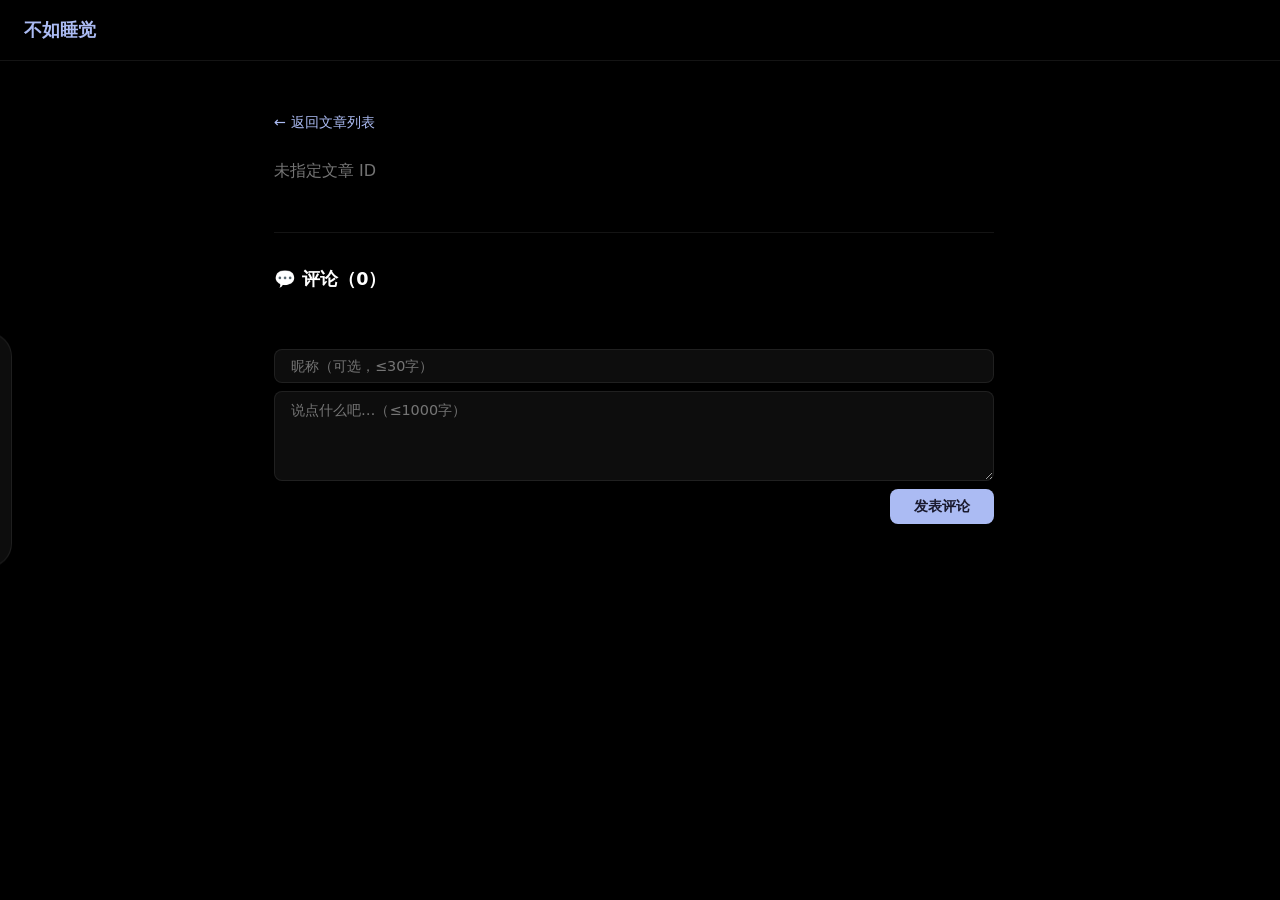
<file: blog/frontend/article.html>
<!doctype html>
<html lang="zh-CN">
  <head>
    <meta charset="UTF-8" />
    <meta name="viewport" content="width=device-width, initial-scale=1.0" />
    <meta name="description" content="文章详情 — 不如睡觉" />
    <title>文章 — 不如睡觉</title>
    <link rel="stylesheet" href="css/variables.css" />
    <link rel="stylesheet" href="css/layout.css" />
    <link rel="stylesheet" href="css/components.css" />
    <link rel="stylesheet" href="css/animations.css" />
    <link rel="icon" href="images/favicon.svg" type="image/svg+xml" />
    <script src="js/vendor/marked.min.js"></script>
  </head>
  <body>
    <!-- 顶部品牌 -->
    <div class="topbar">
      <a href="index.html" class="topbar-brand">不如睡觉</a>
    </div>

    <!-- 主内容区 -->
    <main class="main-content">
      <a href="articles.html" class="back-link">← 返回文章列表</a>
      <article class="article-detail fade-section" id="article-detail"></article>

      <!-- 评论区 -->
      <section class="comment-section fade-section" id="comment-section">
        <h2 class="comment-title">💬 评论（<span id="comment-count">0</span>）</h2>
        <div id="comment-list" class="comment-list"></div>
        <form id="comment-form" class="comment-form" autocomplete="off">
          <input
            type="text"
            id="comment-author"
            class="comment-input"
            placeholder="昵称（可选，≤30字）"
            maxlength="30"
          />
          <textarea
            id="comment-content"
            class="comment-textarea"
            placeholder="说点什么吧…（≤1000字）"
            maxlength="1000"
            required
          ></textarea>
          <div class="comment-form-row">
            <span id="comment-status" class="comment-status"></span>
            <button type="submit" class="btn-comment">发表评论</button>
          </div>
        </form>
      </section>
    </main>

    <!-- 悬浮岛式侧边栏 -->
    <nav class="dock" id="dock" aria-label="功能导航"></nav>

    <script src="js/api.js"></script>
    <script src="js/markdown.js"></script>
    <script src="js/dock.js"></script>
    <script src="js/article.js"></script>
  </body>
</html>
</file>
<file: blog/frontend/css/variables.css>
:root {
    /* 主色 */
    --color-bg:        #000000;
    --color-text:      #FFFFFF;
    --color-accent:    #abbbf3;
    --color-muted:     #747474;

    /* 衍生 */
    --color-card:      rgba(255, 255, 255, 0.05);
    --color-card-hover:rgba(255, 255, 255, 0.10);
    --color-border:    rgba(255, 255, 255, 0.08);
    /* 排版 */
    --font-sans: system-ui, -apple-system, 'Segoe UI', sans-serif;
    --font-mono: 'Consolas', 'Monaco', monospace;

    /* 间距 */
    --space-xs:  4px;
    --space-sm:  8px;
    --space-md:  16px;
    --space-lg:  24px;
    --space-xl:  32px;
    --space-2xl: 48px;

    /* 圆角 */
    --radius-sm: 8px;
    --radius-md: 16px;
    --radius-lg: 24px;
    --radius-squircle: 32px;  /* 参考网站的 squircle 风格 */

    /* 侧边栏 */
    --sidebar-width: 240px;
}
</file>
<file: blog/frontend/css/layout.css>
* {
    margin: 0;
    padding: 0;
    box-sizing: border-box;
}

body {
    background-color: var(--color-bg);
    color: var(--color-text);
    font-family: var(--font-sans);
    line-height: 1.6;
    min-height: 100vh;
}

/* 顶栏 */
.topbar {
    display: flex;
    align-items: center;
    justify-content: space-between;
    padding: var(--space-md) var(--space-lg);
    border-bottom: 1px solid var(--color-border);
}

.topbar-brand {
    font-size: 1.1rem;
    font-weight: 700;
    color: var(--color-accent);
    text-decoration: none;
}

/* 主内容区 — 居中，窄宽 */
.main-content {
    max-width: 780px;
    margin: 0 auto;
    padding: var(--space-2xl) var(--space-lg);
}

/* 英雄区：插画 | 时间 + 音乐 */
.hero-row {
    display: flex;
    gap: var(--space-lg);
    align-items: flex-start;
}

.illustration {
    flex: 0 0 280px;
}

.illustration img {
    width: 100%;
    border-radius: var(--radius-squircle);
}

.hero-sidebar {
    flex: 1;
    min-width: 0;
    display: flex;
    flex-direction: column;
    gap: var(--space-md);
}

/* 时间区块 */
.time-block {
    background: var(--color-card);
    border: 1px solid var(--color-border);
    border-radius: var(--radius-md);
    padding: var(--space-md) var(--space-lg);
}

.time-line {
    display: flex;
    align-items: baseline;
    gap: var(--space-sm);
}

.time-prompt {
    color: var(--color-muted);
    font-family: var(--font-mono);
    font-size: 0.85rem;
}

.time-value {
    font-family: var(--font-mono);
    font-size: 1rem;
    font-weight: 600;
    color: var(--color-accent);
}

.time-status {
    font-size: 0.8rem;
    color: var(--color-muted);
    margin-top: var(--space-xs);
}

.time-status.connected {
    color: #6f6;
}

/* 响应式 */
@media (max-width: 640px) {
    .hero-row {
        flex-direction: column;
    }
    .illustration {
        flex: 0 0 auto;
        max-width: 200px;
    }
    .main-content {
        padding: var(--space-lg) var(--space-md);
    }
}
</file>
<file: blog/frontend/css/components.css>
/* === 卡片（squircle 风格） === */
.card {
    background-color: var(--color-card);
    border: 1px solid var(--color-border);
    border-radius: var(--radius-squircle);
    padding: var(--space-lg);
    transition: transform 0.2s, background-color 0.2s, box-shadow 0.2s;
    cursor: pointer;
}

.card:hover {
    transform: scale(1.02);
    background-color: var(--color-card-hover);
    box-shadow: 0 4px 24px rgba(171, 187, 243, 0.08);
}

/* === 文章卡片 === */
.article-card {
    display: flex;
    flex-direction: column;
    gap: var(--space-sm);
}

.article-card .article-date {
    font-size: 0.85rem;
    color: var(--color-muted);
}

.article-card .article-title {
    font-size: 1.1rem;
    font-weight: 600;
    color: var(--color-text);
    text-decoration: none;
}

.article-card .article-title:hover {
    color: var(--color-accent);
}

.article-card .article-summary {
    font-size: 0.9rem;
    color: var(--color-muted);
    line-height: 1.5;
}

/* === 文章列表 === */
.article-list {
    display: flex;
    flex-direction: column;
    gap: var(--space-md);
}

.section-title {
    font-size: 1rem;
    color: var(--color-muted);
    margin-bottom: var(--space-md);
    letter-spacing: 1px;
    text-transform: uppercase;
}

/* === 音乐卡片 === */
.music-list {
    display: grid;
    grid-template-columns: repeat(auto-fill, minmax(180px, 1fr));
    gap: var(--space-md);
}

.music-card {
    display: flex;
    align-items: center;
    gap: var(--space-md);
    padding: var(--space-md);
}

.music-card .music-cover {
    width: 48px;
    height: 48px;
    border-radius: 50%;
    object-fit: cover;
    animation: spin 20s linear infinite;
}

.music-card .music-info {
    display: flex;
    flex-direction: column;
    gap: 2px;
}

.music-card .music-name {
    font-size: 0.9rem;
    font-weight: 600;
}

.music-card .music-artist {
    font-size: 0.8rem;
    color: var(--color-muted);
}

/* === 插画展示区 === */
.illustration img {
    width: 100%;
    border-radius: var(--radius-squircle);
}

/* === 音乐播放器 === */
.music-player {
    background: var(--color-card);
    border: 1px solid var(--color-border);
    border-radius: var(--radius-md);
    padding: var(--space-md);
}

.np-row {
    display: flex;
    align-items: center;
    gap: var(--space-md);
    margin-bottom: var(--space-md);
}

.np-cover {
    width: 56px;
    height: 56px;
    border-radius: 50%;
    object-fit: cover;
    border: 2px solid var(--color-border);
}

.np-cover.playing {
    animation: spin 12s linear infinite;
}

.np-info {
    display: flex;
    flex-direction: column;
    gap: 2px;
    min-width: 0;
}

.np-name {
    font-size: 0.95rem;
    font-weight: 600;
    white-space: nowrap;
    overflow: hidden;
    text-overflow: ellipsis;
}

.np-artist {
    font-size: 0.8rem;
    color: var(--color-muted);
}

.progress-bar {
    width: 100%;
    height: 4px;
    accent-color: var(--color-accent);
    cursor: pointer;
    margin-bottom: var(--space-xs);
}

.time-row {
    display: flex;
    justify-content: space-between;
    font-size: 0.75rem;
    color: var(--color-muted);
    margin-bottom: var(--space-sm);
}

.ctrl-row {
    display: flex;
    align-items: center;
    gap: var(--space-sm);
}

.ctrl-btn {
    background: none;
    border: none;
    color: var(--color-text);
    font-size: 1rem;
    cursor: pointer;
    padding: 4px 8px;
    border-radius: var(--radius-sm);
    transition: color 0.2s;
}

.ctrl-btn:hover {
    color: var(--color-accent);
}

.vol-group {
    display: flex;
    align-items: center;
    gap: 4px;
    margin-left: auto;
}

.vol-icon {
    cursor: pointer;
    font-size: 0.9rem;
}

.vol-slider {
    width: 80px;
    height: 4px;
    accent-color: var(--color-accent);
    cursor: pointer;
}

.track-list {
    margin-top: var(--space-md);
    max-height: 200px;
    overflow-y: auto;
}

.track-item {
    display: flex;
    align-items: center;
    gap: var(--space-sm);
    padding: var(--space-xs) var(--space-sm);
    border-radius: var(--radius-sm);
    cursor: pointer;
    font-size: 0.85rem;
    transition: background-color 0.2s;
}

.track-item:hover,
.track-item.active {
    background: var(--color-card-hover);
}

.track-idx {
    color: var(--color-muted);
    font-family: var(--font-mono);
    font-size: 0.8rem;
    min-width: 24px;
}

.track-name {
    flex: 1;
    white-space: nowrap;
    overflow: hidden;
    text-overflow: ellipsis;
}

.track-dur {
    color: var(--color-muted);
    font-family: var(--font-mono);
    font-size: 0.8rem;
}

.np-placeholder {
    text-align: center;
    color: var(--color-muted);
    font-size: 0.85rem;
    padding: var(--space-md);
}

/* === 欢迎语 === */
.greeting {
    font-size: 1.8rem;
    font-weight: 300;
    margin-bottom: var(--space-2xl);
    line-height: 1.4;
}

.greeting .name {
    color: var(--color-accent);
    font-weight: 600;
}

/* === 社交链接 === */
.social-links {
    display: flex;
    gap: var(--space-md);
    margin-bottom: var(--space-2xl);
    flex-wrap: wrap;
}

.social-links a {
    color: var(--color-muted);
    text-decoration: none;
    padding: var(--space-sm) var(--space-md);
    border: 1px solid var(--color-border);
    border-radius: var(--radius-sm);
    font-size: 0.9rem;
    transition: color 0.2s, border-color 0.2s;
}

.social-links a:hover {
    color: var(--color-accent);
    border-color: var(--color-accent);
}

/* === 站点统计 === */
.site-stats {
    display: flex;
    gap: var(--space-lg);
    margin-bottom: var(--space-2xl);
    font-size: 0.85rem;
    color: var(--color-muted);
}

.site-stats span {
    font-weight: 600;
    color: var(--color-accent);
}

/* === 返回链接 === */
.back-link {
    display: inline-block;
    color: var(--color-accent);
    text-decoration: none;
    margin-bottom: var(--space-lg);
    font-size: 0.9rem;
}

.back-link:hover {
    text-decoration: underline;
}

/* === 文章详情 === */
.article-detail {
    max-width: 720px;
}

.article-detail .article-title {
    font-size: 1.8rem;
    font-weight: 700;
    margin-bottom: var(--space-sm);
    line-height: 1.3;
}

.article-detail .article-meta {
    color: var(--color-muted);
    font-size: 0.9rem;
    margin-bottom: var(--space-xl);
    padding-bottom: var(--space-lg);
    border-bottom: 1px solid var(--color-border);
}

.article-detail .article-content {
    line-height: 1.8;
}

.article-detail .article-content h1,
.article-detail .article-content h2,
.article-detail .article-content h3 {
    color: var(--color-accent);
    margin-top: var(--space-xl);
    margin-bottom: var(--space-md);
}

.article-detail .article-content p {
    margin-bottom: var(--space-md);
}

.article-detail .article-content code {
    background-color: var(--color-card);
    padding: 2px 6px;
    border-radius: 4px;
    font-family: var(--font-mono);
    font-size: 0.9em;
}

.article-detail .article-content pre {
    background-color: var(--color-card);
    border: 1px solid var(--color-border);
    border-radius: var(--radius-md);
    padding: var(--space-md);
    overflow-x: auto;
    margin-bottom: var(--space-md);
}

.article-detail .article-content pre code {
    background: none;
    padding: 0;
}

/* === 文章正文 Markdown 元素 === */
.article-detail .article-content ul,
.article-detail .article-content ol {
    padding-left: 1.5em;
    margin-bottom: var(--space-md);
}

.article-detail .article-content ul {
    list-style: disc;
}

.article-detail .article-content ol {
    list-style: decimal;
}

.article-detail .article-content li {
    margin-bottom: var(--space-xs);
}

.article-detail .article-content blockquote {
    border-left: 3px solid var(--color-accent);
    margin: 0 0 var(--space-md);
    padding: var(--space-xs) var(--space-md);
    color: var(--color-muted);
    background: var(--color-card);
    border-radius: 0 var(--radius-sm) var(--radius-sm) 0;
}

.article-detail .article-content img {
    max-width: 100%;
    border-radius: var(--radius-md);
    margin-bottom: var(--space-md);
}

.article-detail .article-content a {
    color: var(--color-accent);
    text-decoration: underline;
    word-break: break-all;
}

.article-detail .article-content table {
    width: 100%;
    border-collapse: collapse;
    margin-bottom: var(--space-md);
    font-size: 0.9rem;
}

.article-detail .article-content th,
.article-detail .article-content td {
    border: 1px solid var(--color-border);
    padding: var(--space-xs) var(--space-sm);
    text-align: left;
}

.article-detail .article-content th {
    background: var(--color-card);
    color: var(--color-accent);
}

.article-detail .article-content hr {
    border: none;
    border-top: 1px solid var(--color-border);
    margin: var(--space-lg) 0;
}

/* === 分类筛选 chips === */
.category-filter {
    display: flex;
    flex-wrap: wrap;
    gap: var(--space-sm);
    margin-bottom: var(--space-lg);
}

.cat-chip {
    display: inline-flex;
    align-items: center;
    gap: 4px;
    color: var(--color-muted);
    text-decoration: none;
    padding: var(--space-xs) var(--space-md);
    border: 1px solid var(--color-border);
    border-radius: 999px;
    font-size: 0.85rem;
    transition: color 0.2s, border-color 0.2s, background-color 0.2s;
}

.cat-chip:hover,
.cat-chip.active {
    color: var(--color-accent);
    border-color: var(--color-accent);
    background: rgba(171, 187, 243, 0.08);
}

.cat-count {
    font-size: 0.75rem;
    opacity: 0.7;
}

/* === 文章卡片上的分类标签 === */
.card-category {
    display: inline-block;
    margin-left: var(--space-sm);
    padding: 1px 8px;
    border: 1px solid var(--color-accent);
    border-radius: 999px;
    color: var(--color-accent);
    font-size: 0.72rem;
    text-decoration: none;
    vertical-align: middle;
}

.card-category:hover {
    background: rgba(171, 187, 243, 0.12);
}

/* === 分页 === */
.pagination {
    display: flex;
    align-items: center;
    gap: var(--space-xs);
    flex-wrap: wrap;
    justify-content: center;
}

.page-btn {
    background: none;
    border: 1px solid var(--color-border);
    color: var(--color-text);
    border-radius: var(--radius-sm);
    padding: var(--space-xs) var(--space-sm);
    font-size: 0.85rem;
    cursor: pointer;
    transition: color 0.2s, border-color 0.2s;
}

.page-btn:hover:not(:disabled) {
    color: var(--color-accent);
    border-color: var(--color-accent);
}

.page-btn.active {
    color: var(--color-accent);
    border-color: var(--color-accent);
    background: rgba(171, 187, 243, 0.08);
}

.page-btn:disabled {
    opacity: 0.4;
    cursor: not-allowed;
}

.page-info {
    margin-left: var(--space-sm);
    color: var(--color-muted);
    font-size: 0.8rem;
}

/* === 评论区 === */
.comment-section {
    max-width: 720px;
    margin-top: var(--space-2xl);
    padding-top: var(--space-xl);
    border-top: 1px solid var(--color-border);
}

.comment-title {
    font-size: 1.1rem;
    color: var(--color-text);
    margin-bottom: var(--space-lg);
}

.comment-list {
    display: flex;
    flex-direction: column;
    gap: var(--space-md);
    margin-bottom: var(--space-xl);
}

.comment-item {
    background: var(--color-card);
    border: 1px solid var(--color-border);
    border-radius: var(--radius-md);
    padding: var(--space-md);
}

.comment-head {
    display: flex;
    align-items: baseline;
    gap: var(--space-sm);
    margin-bottom: var(--space-xs);
}

.comment-author {
    font-weight: 600;
    font-size: 0.9rem;
    color: var(--color-text);
}

.comment-time {
    font-size: 0.75rem;
    color: var(--color-muted);
}

.comment-body {
    font-size: 0.9rem;
    line-height: 1.6;
    color: var(--color-text);
    word-break: break-word;
}

.comment-empty {
    color: var(--color-muted);
    font-size: 0.9rem;
}

.comment-form {
    display: flex;
    flex-direction: column;
    gap: var(--space-sm);
}

.comment-input,
.comment-textarea {
    background: var(--color-card);
    border: 1px solid var(--color-border);
    border-radius: var(--radius-sm);
    color: var(--color-text);
    padding: var(--space-sm) var(--space-md);
    font-size: 0.9rem;
    font-family: inherit;
    outline: none;
    transition: border-color 0.2s;
}

.comment-input:focus,
.comment-textarea:focus {
    border-color: var(--color-accent);
}

.comment-textarea {
    resize: vertical;
    min-height: 90px;
    line-height: 1.5;
}

.comment-form-row {
    display: flex;
    align-items: center;
    justify-content: space-between;
    gap: var(--space-sm);
}

.comment-status {
    font-size: 0.8rem;
    color: var(--color-muted);
}

.comment-status.ok {
    color: #7bd88f;
}

.comment-status.err {
    color: #e55;
}

.btn-comment {
    background: var(--color-accent);
    border: none;
    color: #1a1a2e;
    font-weight: 600;
    border-radius: var(--radius-sm);
    padding: var(--space-sm) var(--space-lg);
    font-size: 0.9rem;
    cursor: pointer;
    transition: opacity 0.2s;
}

.btn-comment:hover {
    opacity: 0.85;
}

.btn-comment:disabled {
    opacity: 0.5;
    cursor: not-allowed;
}

/* === 顶栏导航 === */
.topbar-nav {
    display: flex;
    align-items: center;
    gap: var(--space-sm);
}

.topbar-nav a {
    color: var(--color-muted);
    text-decoration: none;
    font-size: 0.9rem;
    padding: var(--space-xs) var(--space-sm);
    border-radius: var(--radius-sm);
    transition: color 0.2s, background-color 0.2s;
}

.topbar-nav a:hover,
.topbar-nav a.active {
    color: var(--color-accent);
    background: rgba(171, 187, 243, 0.08);
}

/* === 列表页标题 === */
.page-title {
    font-size: 1.5rem;
    font-weight: 700;
    margin-bottom: var(--space-lg);
    color: var(--color-text);
}

/* === 悬浮岛式侧边栏（左侧，缩放隐藏：常态只露出边缘，悬停弹出） === */
.dock {
    position: fixed;
    left: 0;
    top: 50%;
    transform: translateY(-50%) translateX(calc(-100% + 12px));
    transition: transform 0.35s ease;
    z-index: 900;
    display: flex;
    flex-direction: column;
    align-items: center;
    gap: var(--space-xs);
    padding: var(--space-sm);
    background: var(--color-card);
    border: 1px solid var(--color-border);
    border-left: none;
    border-radius: 0 var(--radius-lg) var(--radius-lg) 0;
    backdrop-filter: blur(12px);
    -webkit-backdrop-filter: blur(12px);
}

/* 鼠标靠近（悬停到露出的边缘）或键盘聚焦时弹出 */
.dock:hover,
.dock:focus-within {
    transform: translateY(-50%) translateX(0);
}

.dock-item {
    position: relative;
    width: 48px;
    height: 48px;
    display: flex;
    align-items: center;
    justify-content: center;
    border: none;
    background: none;
    border-radius: var(--radius-md);
    cursor: pointer;
    font-size: 1.25rem;
    color: var(--color-text);
    transition: background-color 0.2s, transform 0.2s;
}

.dock-item:hover {
    background: var(--color-card-hover);
    transform: scale(1.1);
}

.dock-link {
    text-decoration: none;
    color: inherit;
    display: flex;
}

.dock-tip {
    position: absolute;
    left: calc(100% + 10px);
    top: 50%;
    transform: translateY(-50%) translateX(-4px);
    white-space: nowrap;
    font-size: 0.8rem;
    color: var(--color-text);
    background: var(--color-card);
    border: 1px solid var(--color-border);
    border-radius: var(--radius-sm);
    padding: 4px 10px;
    opacity: 0;
    pointer-events: none;
    transition: opacity 0.2s, transform 0.2s;
}

.dock-item:hover .dock-tip {
    opacity: 1;
    transform: translateY(-50%) translateX(0);
}

.dock-divider {
    width: 24px;
    height: 1px;
    background: var(--color-border);
    margin: var(--space-xs) 0;
}

/* 移动端：dock 常显为底部横条（触摸设备无 hover，保持可见） */
@media (max-width: 640px) {
    .dock {
        left: auto;
        right: 50%;
        top: auto;
        bottom: 16px;
        transform: translateX(50%);
        flex-direction: row;
        border: 1px solid var(--color-border);
        border-radius: var(--radius-lg);
    }
    .dock-tip { display: none; }
    .dock-divider { width: 1px; height: 24px; }
}

/* === 文章标签墙 === */
.article-wall {
    display: flex;
    flex-wrap: wrap;
    gap: var(--space-sm);
    margin-bottom: var(--space-lg);
}

.wall-tag {
    display: inline-block;
    padding: var(--space-xs) var(--space-md);
    background: var(--color-card);
    border: 1px solid var(--color-border);
    border-radius: 999px;
    color: var(--color-text);
    text-decoration: none;
    font-size: 0.85rem;
    opacity: 0;
    animation: fadeInUp 0.4s ease forwards;
    transition: color 0.2s, border-color 0.2s, background-color 0.2s, transform 0.2s;
}

.wall-tag:hover {
    color: var(--color-accent);
    border-color: var(--color-accent);
    background: rgba(171, 187, 243, 0.08);
    transform: translateY(-2px);
}

/* === 归档页 === */
.archive-title {
    font-size: 1.5rem;
    font-weight: 700;
    margin-bottom: var(--space-xl);
    color: var(--color-text);
}

.archive-cat {
    margin-bottom: var(--space-2xl);
}

.archive-cat-title {
    font-size: 1.1rem;
    color: var(--color-accent);
    margin-bottom: var(--space-md);
    padding-bottom: var(--space-sm);
    border-bottom: 1px solid var(--color-border);
}

.archive-cat-count {
    font-size: 0.8rem;
    color: var(--color-muted);
    font-weight: 400;
    margin-left: var(--space-sm);
}

.archive-list {
    display: flex;
    flex-direction: column;
}

.archive-item {
    display: flex;
    align-items: baseline;
    gap: var(--space-md);
    padding: var(--space-sm) 0;
    border-bottom: 1px dashed var(--color-border);
    text-decoration: none;
    color: var(--color-text);
    transition: color 0.2s, padding-left 0.2s;
}

.archive-item:hover {
    color: var(--color-accent);
    padding-left: var(--space-sm);
}

.archive-item-date {
    flex: 0 0 auto;
    font-family: var(--font-mono);
    font-size: 0.8rem;
    color: var(--color-muted);
}

.archive-item-title {
    font-size: 0.95rem;
}

.archive-empty {
    color: var(--color-muted);
    font-size: 0.85rem;
}
</file>
<file: blog/frontend/css/animations.css>
/* 插画淡入上浮 */
@keyframes fadeInUp {
    from {
        opacity: 0;
        transform: translateY(20px);
    }
    to {
        opacity: 1;
        transform: translateY(0);
    }
}

/* 封面旋转 */
@keyframes spin {
    from { transform: rotate(0deg); }
    to   { transform: rotate(360deg); }
}

/* 卡片入场（stagger） */
@keyframes fadeInCard {
    from {
        opacity: 0;
        transform: translateY(10px);
    }
    to {
        opacity: 1;
        transform: translateY(0);
    }
}

.card-stagger {
    opacity: 0;
    animation: fadeInCard 0.4s ease forwards;
}
</file>
